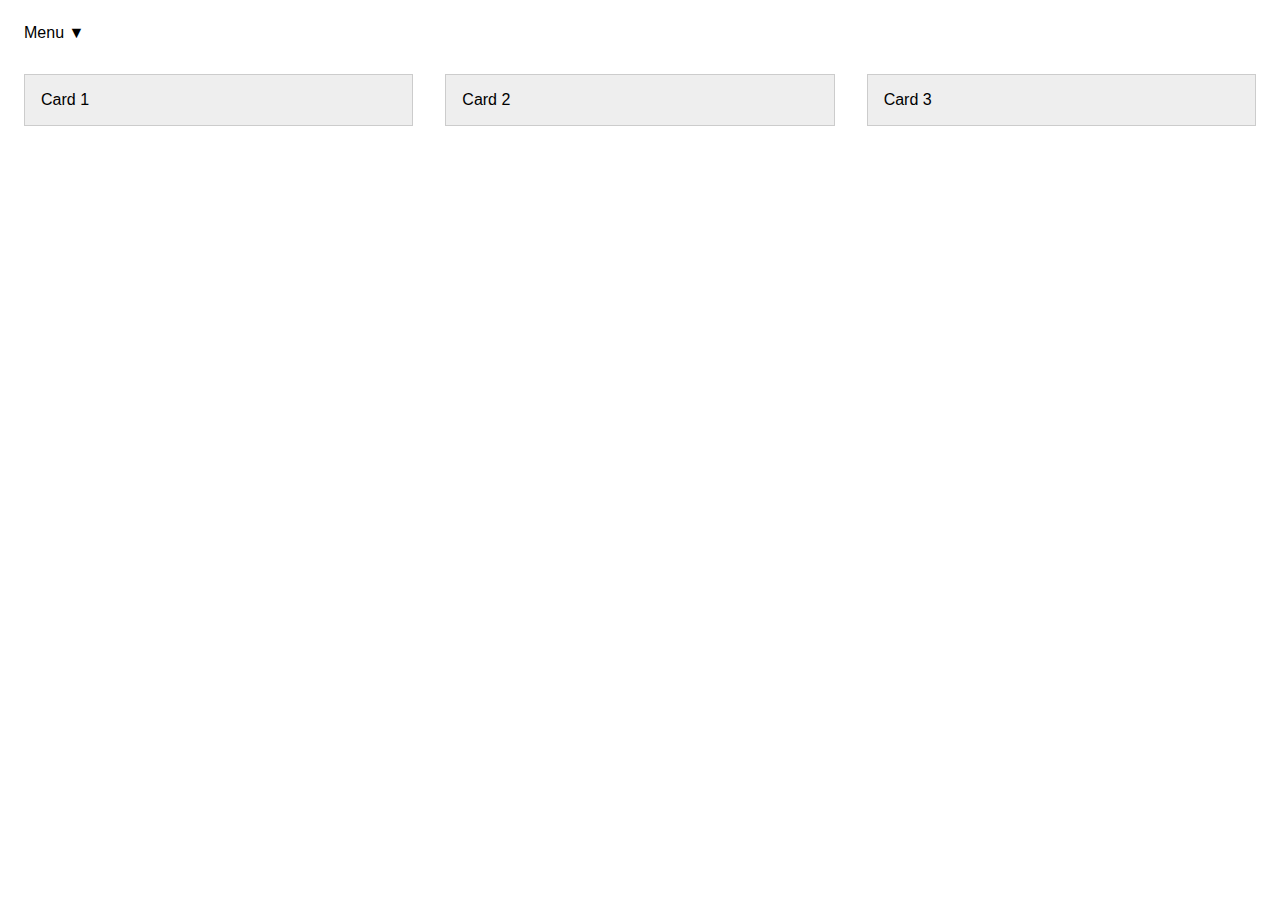
<file: Publive_Assessment_Susree/index.html>
<!DOCTYPE html>
<html lang="en">
<head>
  <meta charset="UTF-8">
  <meta name="viewport" content="width=device-width, initial-scale=1.0">

  <title>Broken Homepage</title>
  <link rel="stylesheet" href="styles.css">
</head>
<body>
  <nav class="navbar">
    <div class="menu">Menu ▼</div>
    <ul id="dropdown" class="hidden">
      <li><a href="#">Home</a></li>
      <li><a href="#">About</a></li>
    </ul>
  </nav>
  <section class="cards">
    <div class="card">Card 1</div>
    <div class="card">Card 2</div>
    <div class="card">Card 3</div>
  </section>
  <script src="script.js"></script>
</body>
</html>
</file>
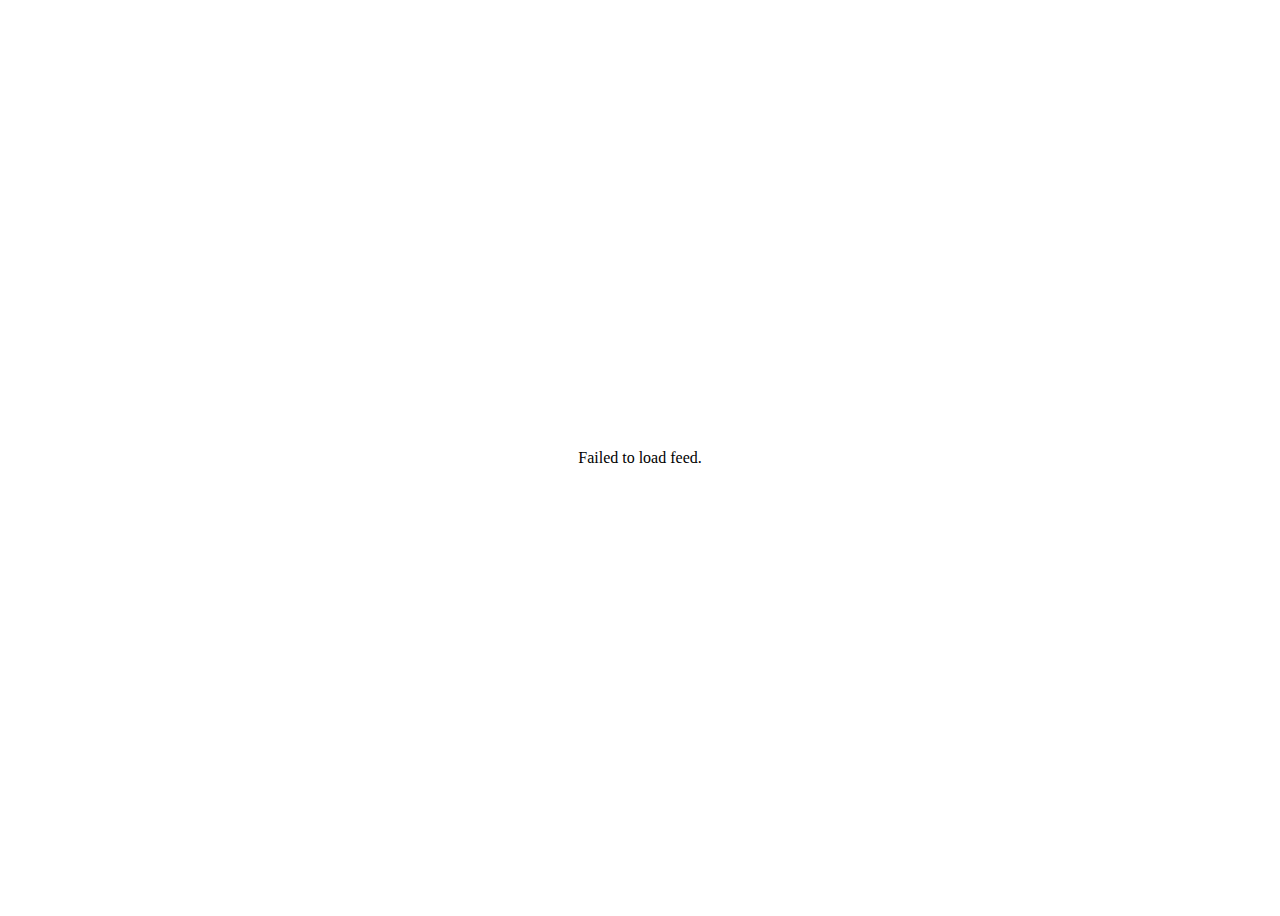
<file: Publive_Assessment_Susree/api-task.html>
<!DOCTYPE html>
<html lang="en">
<head>
  <meta charset="UTF-8">
  <title>RSS Feed Cards</title>
  <link rel="stylesheet" href="api-styles.css">
</head>
<body>
  <div id="loader" class="loader-container">Loading...</div>
  <div id="feed" class="card-container"></div>
  <script src="api-script.js"></script>
</body>
</html>
</file>
<file: Publive_Assessment_Susree/styles.css>
body {
  font-family: sans-serif;
}

.navbar {
  position: sticky;
  top: 0;
  background: white;
  padding: 1rem;
  z-index: 100;
}

.menu {
  cursor: pointer;
}

.hidden {
  display: none;
}

.cards {
  display: flex;
}

.card {
  flex: 1;
  padding: 1rem;
  margin: 1rem;
  background: #eee;
  border: 1px solid #ccc;
}

/* 1st qn changes*/
.cards {
  flex-direction: column;
}

@media (min-width: 600px) {
  .cards {
    flex-direction: row;
    flex-wrap: wrap;
  }
  .card {
    flex: 1 1 45%;
    margin: 1rem;
  }
}

@media (min-width: 900px) {
  .cards {
    flex-direction: row;
    flex-wrap: nowrap;
  }
  .card {
    flex: 1;
    margin: 1rem;
  }
}

/* Tablet */
@media (max-width: 1024px) {
  .navbar {
    padding: 0.5rem;
  }
}

/* Mobile */
@media (max-width: 767px) {
  .navbar {
    flex-direction: column;
    align-items: flex-start;
  }
  .cards {
    flex-direction: column;
  }
  .card {
    margin: 0.5rem 0;
  }
}
</file>
<file: Publive_Assessment_Susree/api-styles.css>
.card-container {
  display: flex;
  flex-wrap: wrap;
}

.card {
  width: 300px;
  margin: 10px;
  padding: 15px;
  background-color: #f4f4f4;
  border: 1px solid #ccc;
}

button {
  margin-top: 10px;
}

.loader-container {
  display: flex;
  justify-content: center;
  align-items: center;
  height: 100vh;
}


.loader {
  border: 8px solid #f3f3f3;
  /* Light grey background */
  border-top: 8px solid #3498db;
  /* Blue color */
  border-radius: 50%;
  width: 60px;
  height: 60px;
  animation: spin 1s linear infinite;
}

/* Spin animation */
@keyframes spin {
  0% {
    transform: rotate(0deg);
  }

  100% {
    transform: rotate(360deg);
  }
}
</file>
